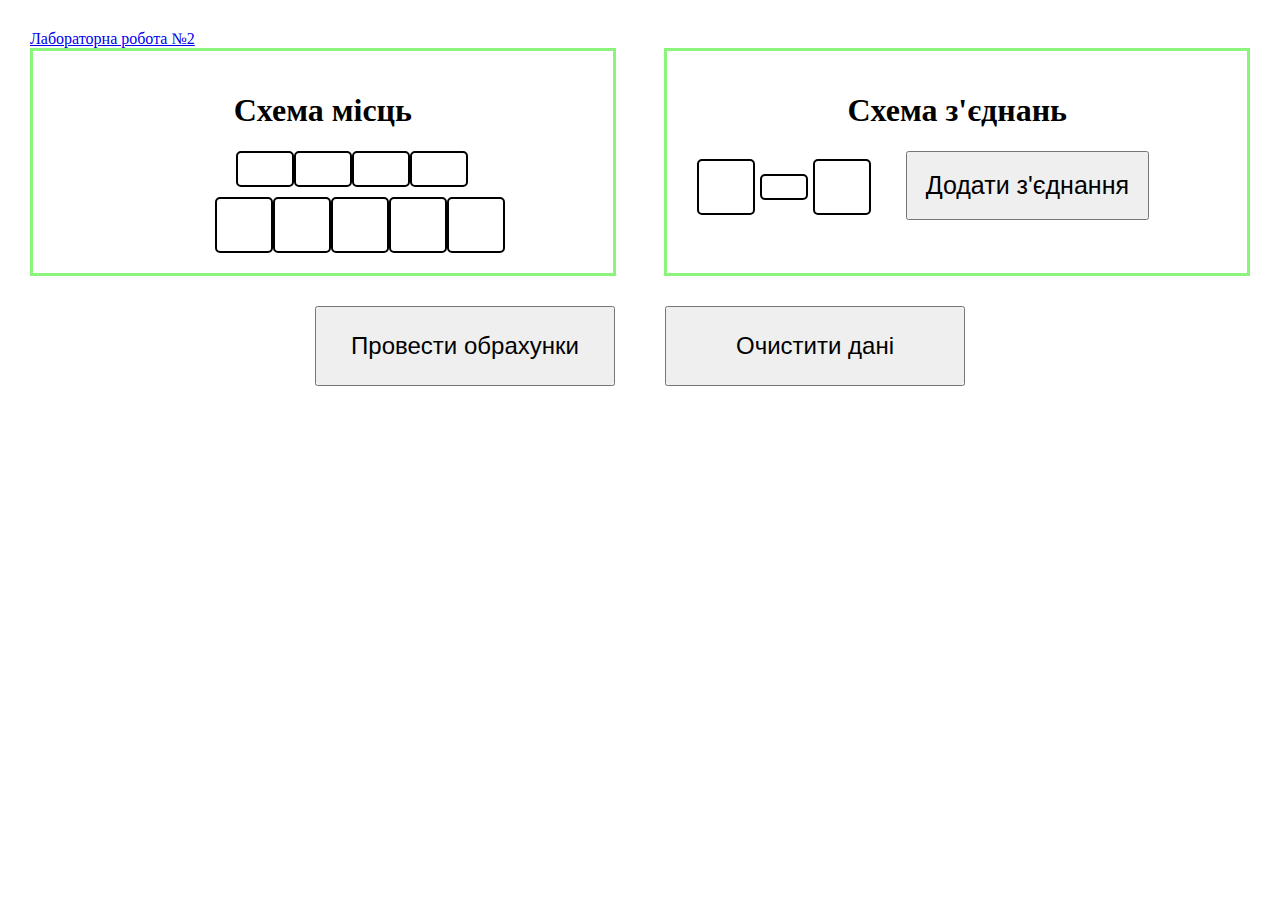
<file: index.html>
<!DOCTYPE html>
<html lang="en">
<head>
    <meta charset="UTF-8">
    <meta name="viewport" content="width=device-width, initial-scale=1.0">
    <title>Laba1</title>
    <link rel="stylesheet" href="css/style.css">
</head>
<body>
    <a href="html/laba2.html">Лабораторна робота №2</a>
    <div class="main">
        <div class="subMain containerWeight">
            <h1>Схема місць</h1>
            <div class="weights">
                <input id="weight1" type="number" class="weight-input" min="1" max="5" />
                <input id="weight2" type="number" class="weight-input" min="1" max="5" />
                <input id="weight3" type="number" class="weight-input" min="1" max="5" />
                <input id="weight4" type="number" class="weight-input" min="1" max="5" />
            </div>
            <div class="places">
                <input id="places1" type="number" class="number-input" min="1" max="5" />
                <input id="places2" type="number" class="number-input" min="1" max="5" />
                <input id="places3" type="number" class="number-input" min="1" max="5" />
                <input id="places4" type="number" class="number-input" min="1" max="5" />
                <input id="places5" type="number" class="number-input" min="1" max="5" />
            </div>
        </div>
        <div class="subMain containerRelations">
            <h1 class="titleRelations">Схема з'єднань</h1>
            <div class="container-relations">
                <div class="input-box">
                    <input id="relation1" type="number" class="number-input" min="1" max="5" />
                    <input id="relation" type="number" class="number-input relationNumber" min="1" max="5"/>
                    <input id="relation2" type="number" class="number-input" min="1" max="5" />
                    <button id="add-relation" class="add-relation">Додати з'єднання</button>
                </div>
                <ul id="relation-list"></ul>
            </div>
        </div>
    </div>
    <div class="btnWrapper">
        <button class="calculate">Провести обрахунки</button>
        <button id="clear-data" class="clear-data">Очистити дані</button>
    </div>
    <div class="result-wrapper">
        <div id="result"></div>
        <div id="iterations"></div>
    </div>
    <script src="js/script.js"></script>
</body>
</html>
</file>
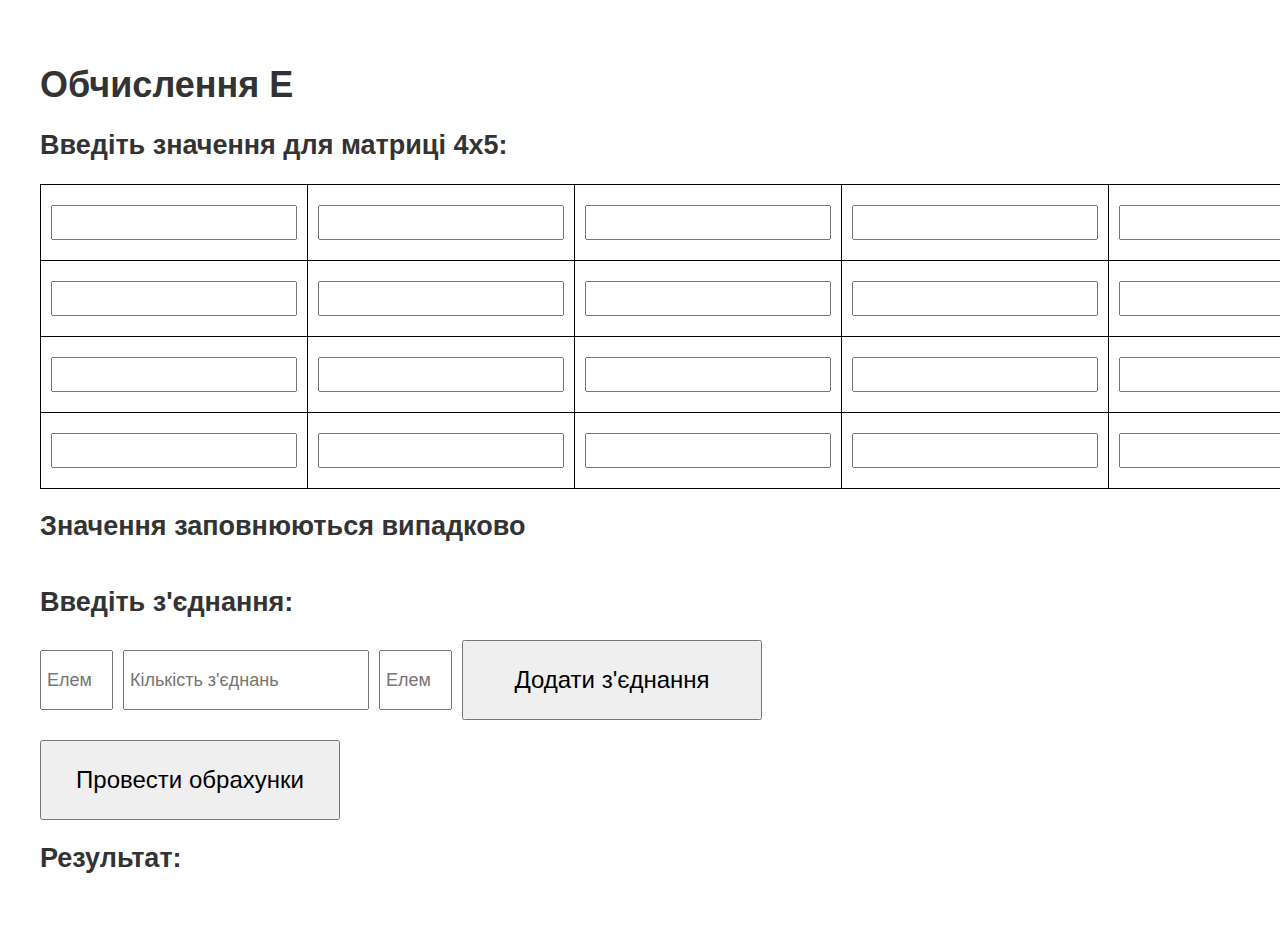
<file: html/laba2.html>
<!DOCTYPE html>
<html lang="en">
<head>
    <meta charset="UTF-8">
    <meta name="viewport" content="width=device-width, initial-scale=1.0">
    <title>Laba2</title>
    <link rel="stylesheet" href="../css/styleLaba2.css">
</head>
<body>
    <h1>Обчислення E</h1>

    <div class="input-container">
        <h2>Введіть значення для матриці 4x5:</h2>
        <table id="matrix">
            <!-- Генерація форми матриці 4x5 -->
        </table>
        <h2>Значення заповнюються випадково</h2>
        <table id="random-matrix">
            <!-- Генерація форми матриці 4x5 -->
        </table>

        <h2>Введіть з'єднання:</h2>
        <div class="subMain containerRelations">
            <div class="container-relations">
                <div class="input-box">
                    <input id="relation1" type="number" class="number-input" min="1" max="12" placeholder="Елемент 1" />
                    <input id="relation" type="number" class="number-input relationNumber" min="1" placeholder="Кількість з'єднань" />
                    <input id="relation2" type="number" class="number-input" min="1" max="12" placeholder="Елемент 2" />
                    <button id="add-relation" class="add-relation">Додати з'єднання</button>
                </div>
                <ul id="relation-list"></ul>
            </div>
        </div>

        <button class="calculate-btn">Провести обрахунки</button>
    </div>

    <div class="result-container">
        <h2>Результат:</h2>
        <p id="result"></p>
    </div>

    <script src="../js/scriptLaba2.js"></script>
</body>
</html>
</file>
<file: css/style.css>
body {
    margin: 30px;
}

h1 {
    text-align: center;
}

.main {
    width: 100%;
    display: grid;
    grid-template-columns: 48% 48%;
    justify-content: space-between;
}

.subMain {
    border: 3px solid #8af57a;
    padding: 20px;
}

.container-weight {
    position: relative;
    display: flex;
}

.weights {
    display: flex;
    justify-content: space-between;
    margin: 0% 34% 0;
    margin-bottom: 10px;
}

.weight-input {
    width: 50px;
    height: 30px;
    text-align: center;
    font-size: 20px;
    border: 2px solid black;
    border-radius: 5px;
}

.places {
    margin: 0 30% 0;
    display: flex;
    justify-content: space-between;
    margin-top: 5px;
}

.number-input {
    width: 50px;
    height: 50px;
    text-align: center;
    font-size: 22px;
    border: 2px solid black;
    border-radius: 5px;
}

.containerRelations {
    font-size: 20px;
    padding: 20px 5%;
}

.add-relation {
    font-size: 25px;
    margin-left: 30px;
    padding: 18px;
}

.btnWrapper {
    width: 100%;
    display: flex;
    justify-content: center;
    margin-top: 30px;
}

.calculate {
    width: 300px;
    height:80px;
    font-size: 24px;
}

.relationNumber {
    width: 40px;
    height: 20px;
}

.clear-data {
    margin-left: 50px;
    width: 300px;
    height:80px;
    font-size: 24px;
}

.result-wrapper {
    font-size: 20px;
    width: 100%;
    display: flex;
    justify-content: center;
    margin-top: 30px;
}

.titleRelations {
    font-size: 32px;
}
</file>
<file: css/styleLaba2.css>
body {
    font-family: Arial, sans-serif;
    margin: 20px;
    padding: 20px;
    font-size: 18px;
}

h1, h2 {
    color: #333;
}

input {
    margin: 10px 0;
    padding: 5px;
    font-size: 18px;
}

button {
    padding: 10px 15px;
    width: 300px;
    height:80px;
    font-size: 24px;
}

table {
    margin: 20px 0;
}

table, th, td {
    border: 1px solid black;
    border-collapse: collapse;
    padding: 10px;
}

.result-container {
    margin-top: 20px;
}

.result-container p {
    font-size: 1.2em;
    font-weight: bold;
}

.containerRelations {
    margin: 20px 0;
}

.input-box {
    display: flex;
    gap: 10px;
}

ul {
    margin-top: 10px;
}

ul li {
    list-style-type: none;
    margin: 5px 0;
}
</file>
